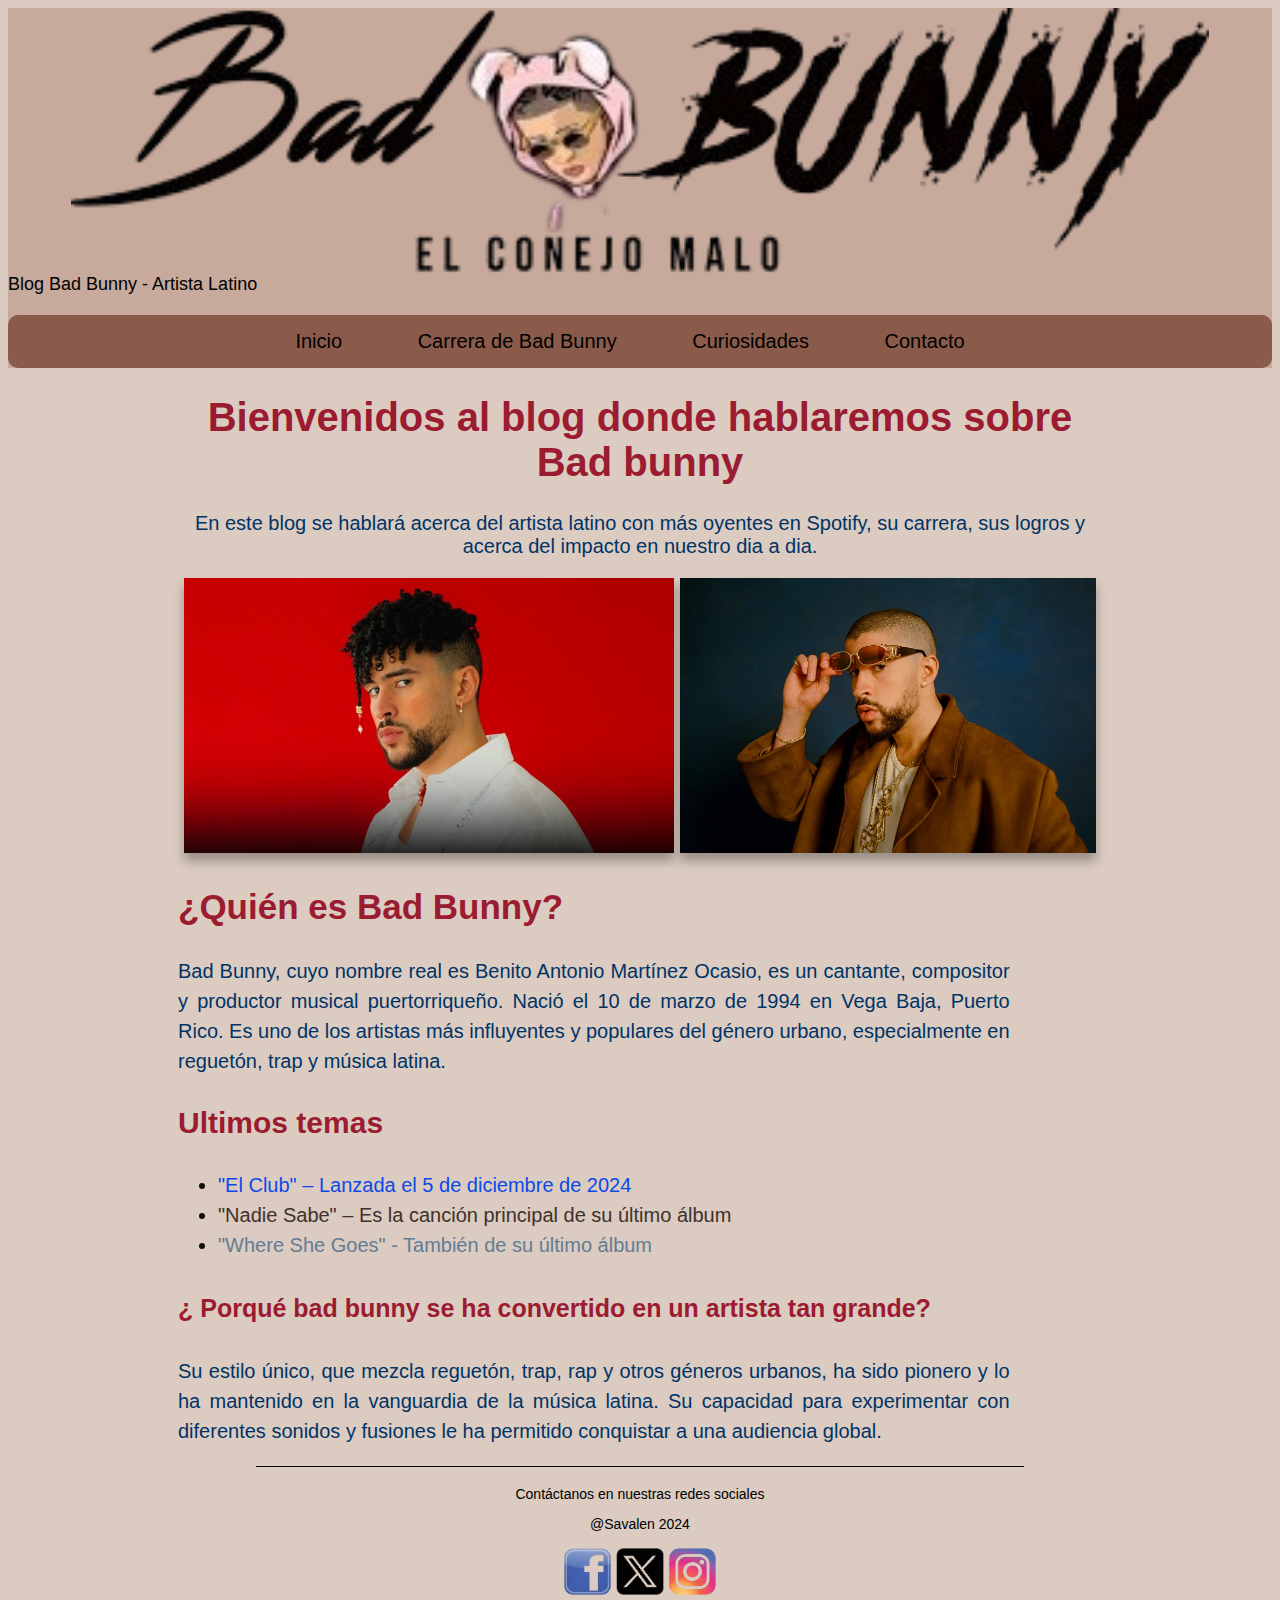
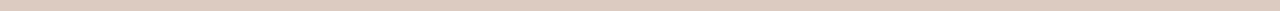
<file: TAREA/blogpersonal/index.html>
<!DOCTYPE html>
<html lang="es">
<head>
    <meta charset="UTF-8">
    <meta name="viewport" content="width=device-width, initial-scale=1.0">
    <title>Blog personal </title>
    <link rel="stylesheet" href="css/estilos.css">
</head>
<body>
    <header>
        <img id="logo"   src="img/Bad_bunny_encabezado.png" alt="Logo bad bunny">
        <span id="titulo">Blog Bad Bunny - Artista Latino</span>
    <nav id="menu">
        <ul id="navegacion">
            <li class="paginas"><a href="index.html">Inicio</a></li>
            <li class="paginas"><a href="secundarias/CarreraBadBunny.html">Carrera de Bad Bunny</a></li>
            <li class="paginas"><a href="secundarias/Curiosidades.html">Curiosidades</a></li>
            <li class="paginas"><a href="secundarias/Contacto.html">Contacto</a></li>
        </ul>
    </nav>
</header>
<main class="principal">
    <section class="inicio">
    <h1>Bienvenidos al blog donde hablaremos sobre Bad bunny</h1>
    <p>En este blog se hablará acerca del artista latino con más oyentes en Spotify, su carrera, sus logros y 
        acerca del impacto en nuestro dia a dia. </p>
    <img id="foto1" src="img/bad_bunny.jpeg" alt="Bad Bunny foto">
    <img id="foto2" src="img/bad-bunny-gafas.webp" alt="Bad Bunny foto">
</section>
<section>
    <h2>¿Quién es Bad Bunny?</h2>
    <p class="parrafo">Bad Bunny, cuyo nombre real es Benito Antonio Martínez Ocasio, es un cantante, compositor y 
        productor musical puertorriqueño. Nació el 10 de marzo de 1994 en Vega Baja, Puerto Rico. Es uno de 
        los artistas más influyentes y populares del género urbano, especialmente en reguetón, trap y 
        música latina. </p>
</section>
<section>
    <h3>Ultimos temas</h3>
    <ul class="temas">
        <li id="club"><a href="https://www.youtube.com/watch?v=7f6SxWMOpdU" target="_blank">"El Club" – Lanzada el 5 de diciembre de 2024</a></li>
        <li id="nadiesabe"><a href="https://www.youtube.com/watch?v=qWL7Iy7jhKc" target="_blank">"Nadie Sabe" – Es la canción principal de su último álbum</a></li>
        <li id="where"><a href="https://www.youtube.com/watch?v=bef8QLNHubw" target="_blank">"Where She Goes" - También de su último álbum</a></li>
    </ul>
</section>
<section>
    <h4>¿ Porqué bad bunny se ha convertido en un artista tan grande?</h4>
    <p class="parrafo">Su estilo único, que mezcla reguetón, trap, rap y otros géneros urbanos, ha sido pionero y lo ha 
        mantenido en la vanguardia de la música latina. Su capacidad para experimentar con diferentes 
        sonidos y fusiones le ha permitido conquistar a una audiencia global. </p>
    </section>
</main>
    <footer>
        <p>Contáctanos en nuestras redes sociales</p>
        @Savalen 2024
        <br><br>

        <img id="pie" src="img/redes_sociales.jpeg" alt="redes sociales">
        </footer>
    </body>      
</html>
</file>
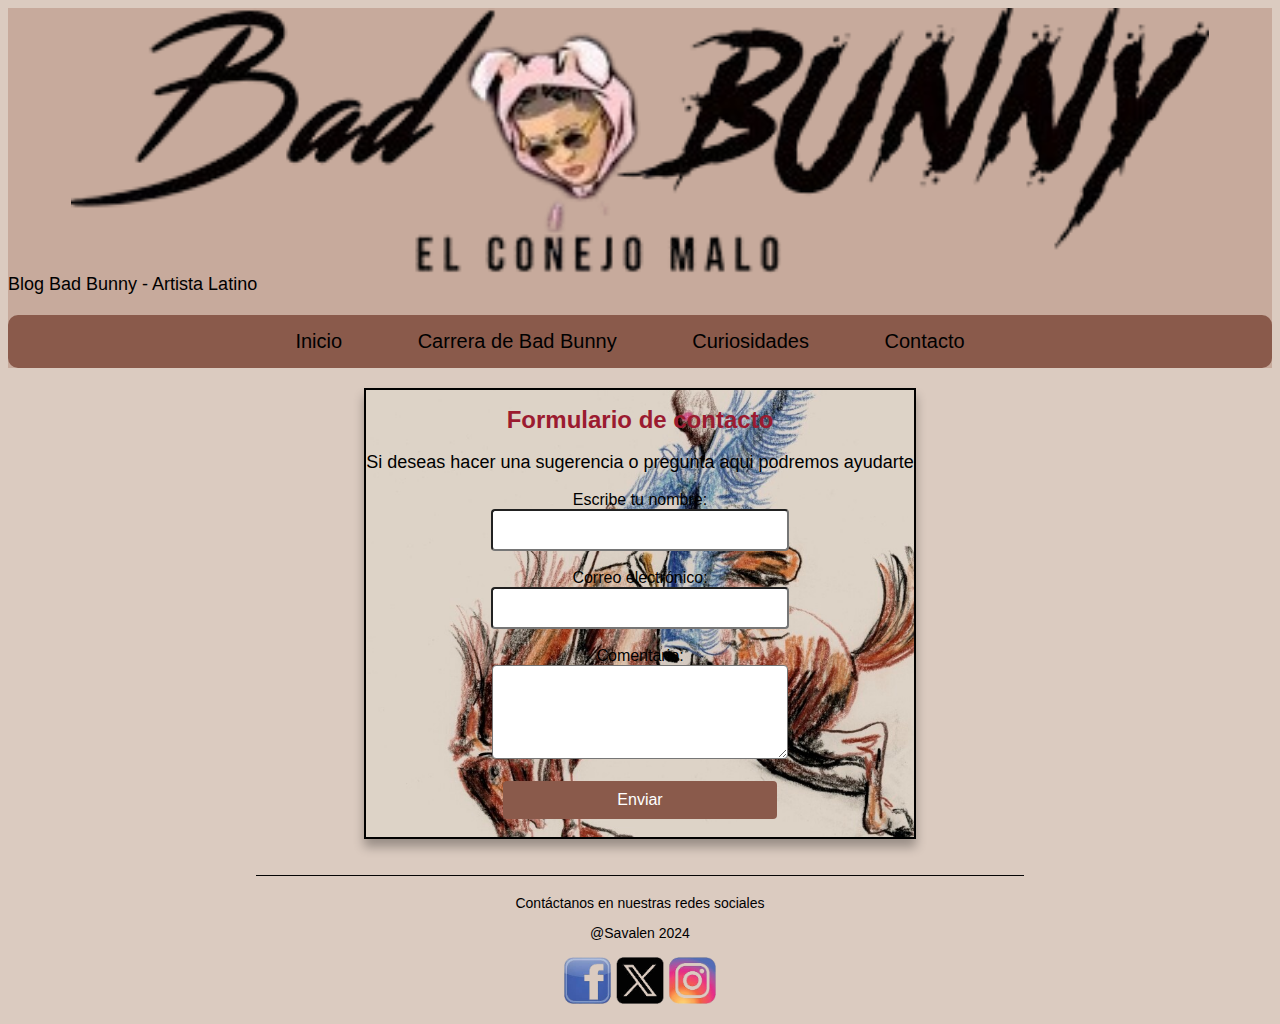
<file: TAREA/blogpersonal/secundarias/contacto.html>
<!DOCTYPE html>
<html lang="es">
<head>
    <meta charset="UTF-8">
    <meta name="viewport" content="width=device-width, initial-scale=1.0">
    <title>Blog personal </title>
    <link rel="stylesheet" href="../css/estilos.css">
</head>
<body>
    <header>
        <img id="logo"  src="../img/Bad_bunny_encabezado.png" alt="Logo bad bunny">
        <span id="titulo">Blog Bad Bunny - Artista Latino</span>
    <nav id="menu">
        <ul id="navegacion">
            <li class="paginas"><a href="../index.html">Inicio</a></li>
            <li class="paginas"><a href="../secundarias/CarreraBadBunny.html">Carrera de Bad Bunny</a></li>
            <li class="paginas"><a href="../secundarias/Curiosidades.html">Curiosidades</a></li>
            <li class="paginas"><a href="../secundarias/Contacto.html">Contacto</a></li>
        </ul>
    </nav>
</header>
<div id="formulario">
<section id="contacto">
        <h1>Formulario de contacto</h1>
        <p>Si deseas hacer una sugerencia o pregunta aqui podremos ayudarte</p>
        <form action="#" method="post">
            <label for="nombre">Escribe tu nombre:</label><br>
            <input type="text" name="nombre" id="nombre" required><br><br>
    
            <label for="correo">Correo electrónico:</label><br>
            <input type="email" name="correo" id="correo" required><br><br>
    
            <label for="comentario">Comentario:</label><br>
            <textarea name="comentario" id="comentario" rows="4" cols="50" required></textarea><br><br>
    
            <input type="submit" value="Enviar"> <br><br>
        </form>   
</section>
</div><br><br>
<footer>
    <p>Contáctanos en nuestras redes sociales</p>
    @Savalen 2024
    <br><br>

    <img id="pie" src="../img/redes_sociales.jpeg" alt="redes sociales">
    </footer>
</body>      
</html>
</file>
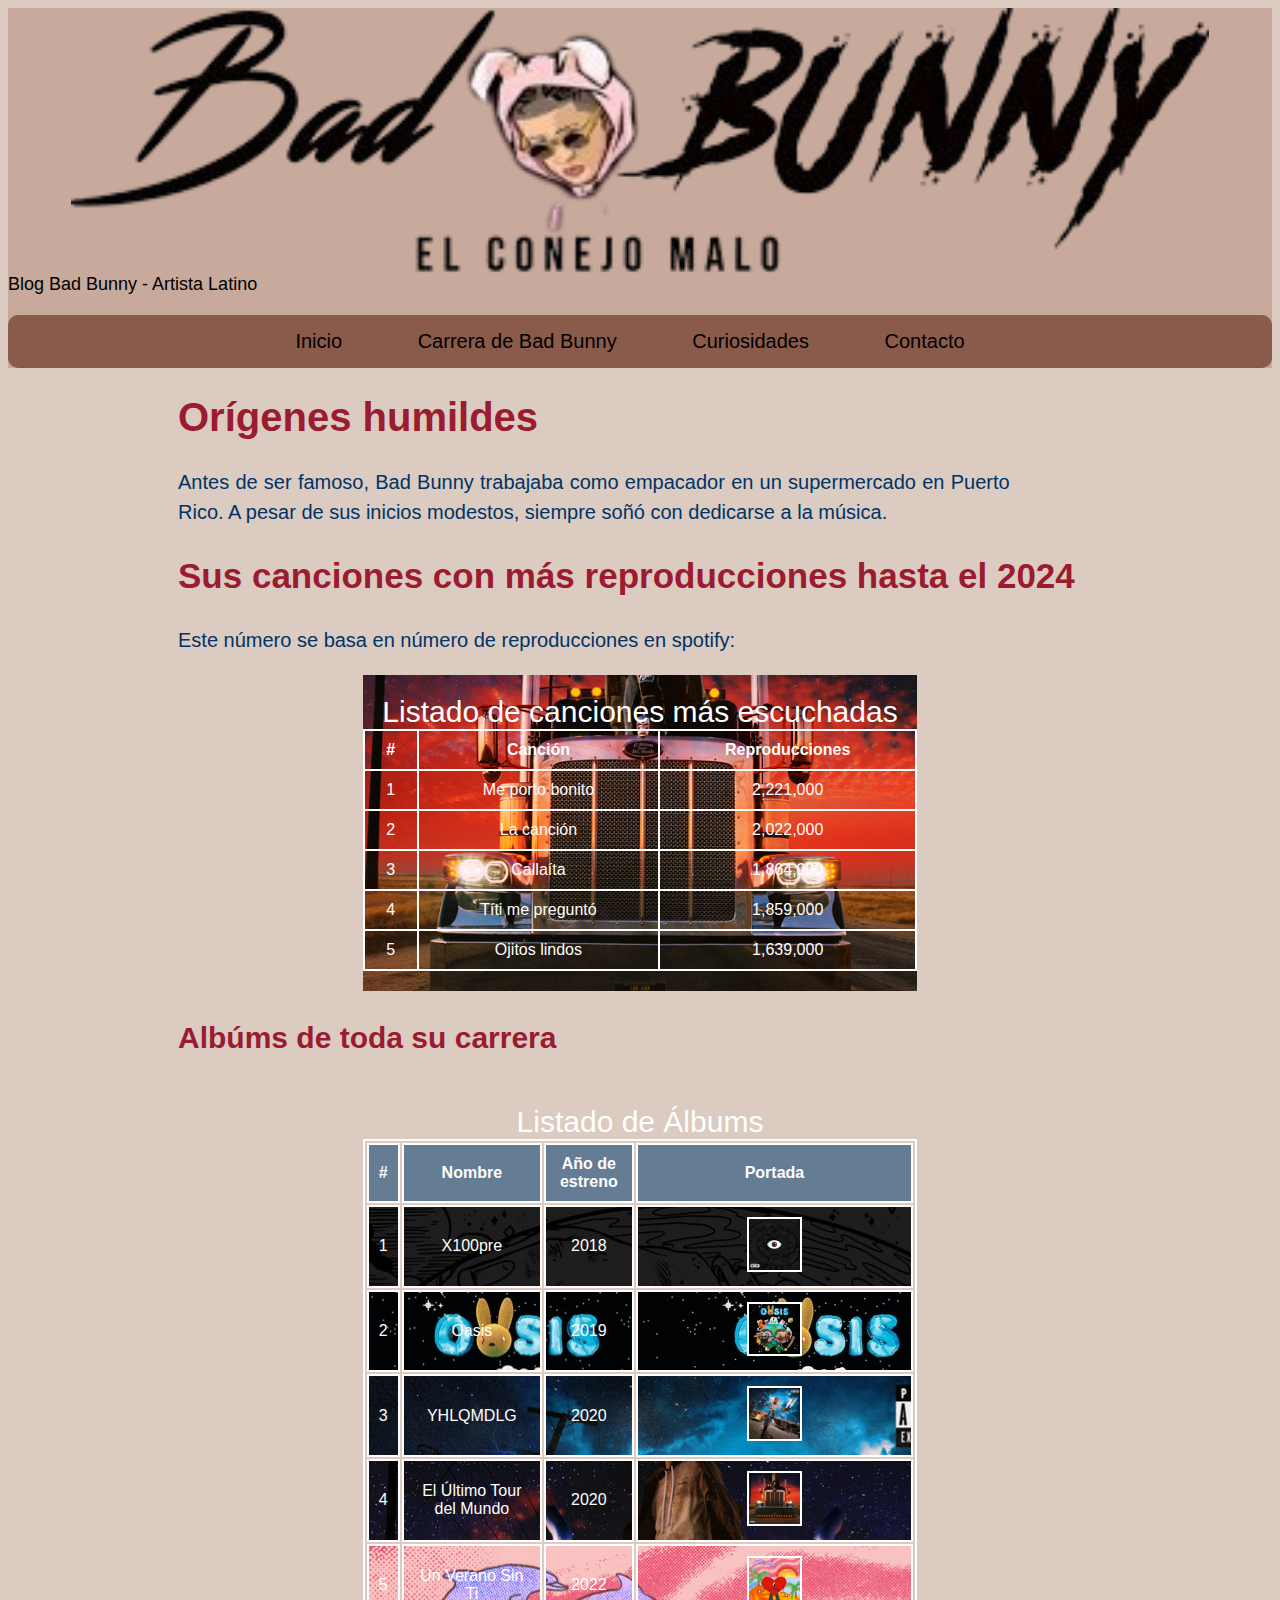
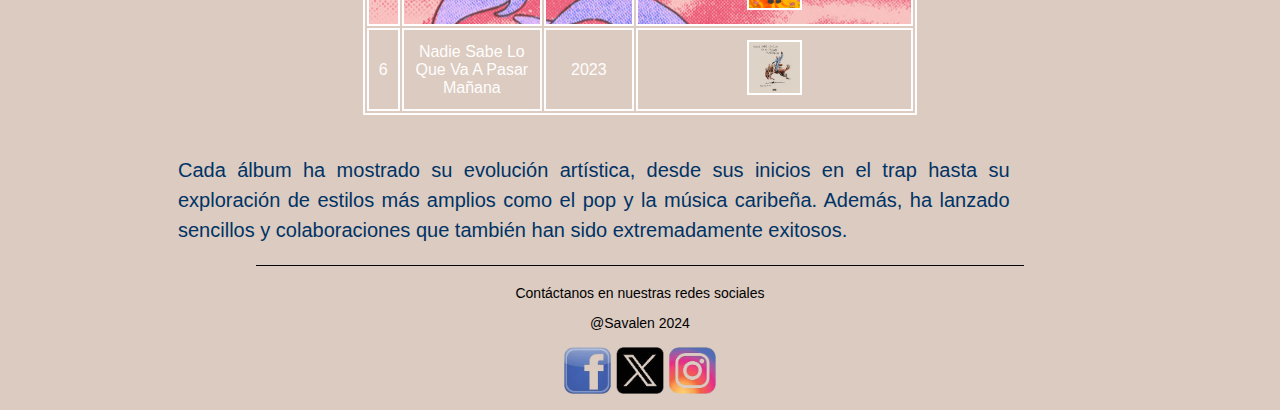
<file: TAREA/blogpersonal/secundarias/Curiosidades.html>
<!DOCTYPE html>
<html lang="es">
<head>
    <meta charset="UTF-8">
    <meta name="viewport" content="width=device-width, initial-scale=1.0">
    <title>Blog personal </title>
    <link rel="stylesheet" href="../css/estilos.css">
</head>
<body>
    <header>
        <img id="logo"  src="../img/Bad_bunny_encabezado.png" alt="Logo bad bunny">
        <span id="titulo">Blog Bad Bunny - Artista Latino</span>
    <nav id="menu">
        <ul id="navegacion">
            <li class="paginas"><a href="../index.html">Inicio</a></li>
            <li class="paginas"><a href="../secundarias/CarreraBadBunny.html">Carrera de Bad Bunny</a></li>
            <li class="paginas"><a href="../secundarias/Curiosidades.html">Curiosidades</a></li>
            <li class="paginas"><a href="../secundarias/Contacto.html">Contacto</a></li>
        </ul>
    </nav>
</header>
<main class="principal">
<section>
    <h1>Orígenes humildes</h1>
    <p class="parrafo"> Antes de ser famoso, Bad Bunny trabajaba como empacador en un supermercado
         en Puerto Rico. A pesar de sus inicios modestos, siempre soñó con dedicarse
          a la música.</p>
    </section>
    <section>
        <h2>Sus canciones con más reproducciones hasta el 2024</h2>
        <p class="parrafo"> Este número se basa en número de reproducciones en spotify:</p>
        <div class="tabla1">
            <table>
                <caption class="titulo_t">Listado de canciones más escuchadas</caption>
                <thead>
                    
                    <tr>
                        <th>#</th>
                        <th>Canción</th>
                        <th>Reproducciones</th>
                    </tr>
                </thead>
                <tbody>
                    <tr>
                        <td>1</td>
                        <td>Me porto bonito</td>
                        <td>2,221,000</td>
                    </tr>
                    <tr>
                        <td>2</td>
                        <td>La canción</td>
                        <td>2,022,000</td>
                    </tr>
                    <tr>
                        <td>3</td>
                        <td>Callaíta</td>
                        <td>1,864,000</td>
                    </tr>
                    <tr>
                        <td>4</td>
                        <td>Títi me preguntó</td>
                        <td>1,859,000</td>
                    </tr>
                    <tr>
                        <td>5</td>
                        <td>Ojitos lindos</td>
                        <td>1,639,000</td>
                    </tr>
                </tbody>
            </table>
        </div>
        </section>
    
        <section>
            <h3>Albúms de toda su carrera</h3>
            <div class="tabla2">
                <table>
                    <caption class="titulo_t">Listado de Álbums</caption>
                    <thead>
                        
                        <tr id="tit_tabla2">
                            <th>#</th>
                            <th>Nombre</th>
                            <th>Año de estreno</th>
                            <th>Portada</th>
                        </tr>
                    </thead>
                    <tbody>
                        <tr id="x100">
                            <td>1</td>
                            <td>X100pre</td>
                            <td>2018</td>
                            <td><img class="imgtabla" src="../img/x100pre.jpeg" alt="Album x100pre"></td>
                        </tr>
                        <tr id="oasis">
                            <td>2</td>
                            <td>Oasis</td>
                            <td>2019</td>
                            <td><img class="imgtabla" src="../img/J_Balvin_and_Bad_Bunny_-_Oasis.png" alt="Album Oasis"></td>
                        </tr>
                        <tr  id="yhlqm">
                            <td>3</td>
                            <td>YHLQMDLG</td>
                            <td>2020</td>
                            <td><img class="imgtabla" src="../img/Yhlqmdlg.jpeg" alt="Album YHLQMDLG"></td>
                        </tr>
                        <tr  id="ultimo">
                            <td>4</td>
                            <td>El Último Tour del Mundo</td>
                            <td>2020</td>
                            <td><img class="imgtabla" src="../img/Ultimo_tour.jpeg" alt="Album El Último Tour del Mundo"></td>
                        </tr>
                        <tr id="unverano">
                            <td>5</td>
                            <td>Un Verano Sin Ti</td>
                            <td>2022</td>
                            <td><img class="imgtabla" src="../img/Verano_sin_ti.jpeg" alt="Album Un Verano Sin Ti"></td>
                        </tr>
                        <tr  id="nadiesabelo">
                            <td>6</td>
                            <td>Nadie Sabe Lo Que Va A Pasar Mañana</td>
                            <td>2023</td>
                            <td><img class="imgtabla" src="../img/nadie_sabe.jpeg" alt="Album Un Verano Sin Ti"></td>
                        </tr>
                    </tbody>
                </table>
            </div>
                <p class="parrafo"> Cada álbum ha mostrado su evolución artística, desde sus 
                    inicios en el trap hasta su exploración de estilos más amplios 
                    como el pop y la música caribeña. Además, ha lanzado sencillos
                     y colaboraciones que también han sido extremadamente exitosos.</p>
            </section>
            </main>
            <footer>
                <p>Contáctanos en nuestras redes sociales</p>
                @Savalen 2024
                <br><br>
        
                <img id="pie" src="../img/redes_sociales.jpeg" alt="redes sociales">
                </footer>
            </body>      
        </html>
</file>
<file: TAREA/blogpersonal/css/estilos.css>
body{
    background-color:  #dbcbc0;
    font-family:'Arial Narrow','Arial';
}
header{
    background-color:  #c7aa9c;
}
header #logo{
    width: 90%;
    margin: 0 auto;
    display: block;
}
header #titulo{
    font-size: 18px;
}
header #menu{
    text-align: center;
    font-size: 20px;
}
header #menu #navegacion {
    background-color: #8a5a4b;
    list-style-type: none; 
    padding: 15px;
    border-radius: 10px;
}    
header #menu #navegacion a{
        text-decoration: none;
        color: black;
        padding: 5px 10px;
        margin: 0 15px;
        transition: font-size 0.4s;
}
header #menu #navegacion a:hover{
    background-color:  #392e2d ; 
    border-radius: 15px; 
    color: aliceblue;
    font-size: 25px;
  
} 

header #menu #navegacion .paginas{
    margin-right: 20px;
    display: inline;
    
}
.principal{
    margin-left:170px;
    margin-right:170px;
}
h1{
  font-size: 40px;
  color: #9B1B30;
}
h2{
  font-size: 35px;
  color: #9B1B30;
}
h3{
    font-size: 30px;
    color: #9B1B30;
}
h4{
    font-size: 25px;
    color: #9B1B30;
}
.inicio{
    text-align: center; 
    font-size: 20px; 
    color:#003366;  
}   
.principal .inicio #foto1{
    width:53%;
    box-shadow: 0 8px 10px rgba(0, 0, 0, 0.3);
}
.principal .inicio #foto2{
    width:45%;
    box-shadow: 0 8px 10px rgba(0, 0, 0, 0.3);
}

.principal #puerto_rico{
    width:50%;
    box-shadow: 0 8px 10px rgba(0, 0, 0, 0.3);
}
.contenedor{
    text-align: center;
}
.parrafo{
        text-align:center;
        text-align: justify;
        width: 90%;
        line-height: 1.5; 
        font-size: 20px;
        color: #003366;
}

.temas{
    font-size: 20px;
    text-decoration: none;
    line-height: 1.5; 
    color: #0f0f0f;
}
.temas a{
    text-decoration: none;
    transition: font-size 0.3s;
}
.temas a:hover{
    color:  #8a5a4b !important; 
    font-size: 25px !important;
}   
#club a{
 color: #0b4ae9;
}
#nadiesabe a{
    color: #40312d;
}
#where a{
    color: #647c94;
}
#dime a{
    color: #346194;
   }
#como a{
    color: #fbeb05;
   }
#soy a{
    color: #34a580;
   }
#adivino a{
    color: #f5f0ea;
   }
#agosto a{
    color: #f09413;
   }
.titulo_t{
    font-size: 30px;
    color: #ffffff;
}
.tabla1{
    display: flex;
    justify-content: center;
    align-items: center;
    background: url(..//img/Ultimo_tour.jpeg);
    background-position: center; 
    background-size: 60%;
    background-repeat: no-repeat;
}
.tabla1 table{
    width: 60%;
    margin: 20px auto;
    border-collapse: collapse;
    border: 2px solid #fffdfd;
    color: #fffdfd;  
}
th,td{
    padding: 10px;
    text-align: center;
    border: 2px solid #fffdfd;
}
.tabla2{
    display: flex;
    justify-content: center;
    align-items: center;
}
.tabla2 table{
    width: 60%;
    margin: 20px auto;
    border: 2px solid #fffdfd;
    color: #fffdfd;  
}
.imgtabla{
    width: 20%;
    border: 2px solid white;
}
#tit_tabla2{
    background-color: #647c94;
}
#x100{
 background: url(../img/x100pre.jpeg);
}
#oasis{
    background: url(../img/J_Balvin_and_Bad_Bunny_-_Oasis.png);
}
#yhlqm{
    background: url(../img/Yhlqmdlg.jpeg);
}
#ultimo{
    background: url(../img/Ultimo_tour.jpeg);
}
#unverano{
    background: url(../img/Verano_sin_ti.jpeg);
}
#nadisabelo{
    background: url(../img/nadie_sabe.jpeg);
}
#formulario{
    display: flex;
    justify-content: center;
    align-items: center;
  
}
#contacto{
    text-align: center;
    border: 2px solid black;
    background-image:url(../img/nadie_sabe.jpeg);
    background-position: center; 
    background-size: 185%;
    background-repeat: no-repeat; 
    margin: 0 auto;
    box-shadow: 0 8px 10px rgba(0, 0, 0, 0.3);
    
}
  #contacto h1 {
    font-size: 24px;
  }
  
  #contacto p {
    font-size: 18px;
  } 
input, textarea {
    width: 50%;
    padding: 10px;
    font-size: 16px;
    border-radius: 4px;
  }
  
  input[type="submit"] {
    background-color: #8a5a4b;
    color: white;
    border: none;
    cursor: pointer;
    padding: 10px 20px;
    border-radius: 4px;
    transition: background-color 0.3s ease;
}
  input[type="submit"]:hover {
    background-color: #392e2d; 
  }
  
footer{
    padding: 5px;
    text-align: center;
    align-items: center;
    font-size: 14px;
    color:black;
    border-top: 1px solid #050505;  
    width: 60%;
    margin: 0 auto;
}
footer #pie{
    width: 20%;
}
</file>
